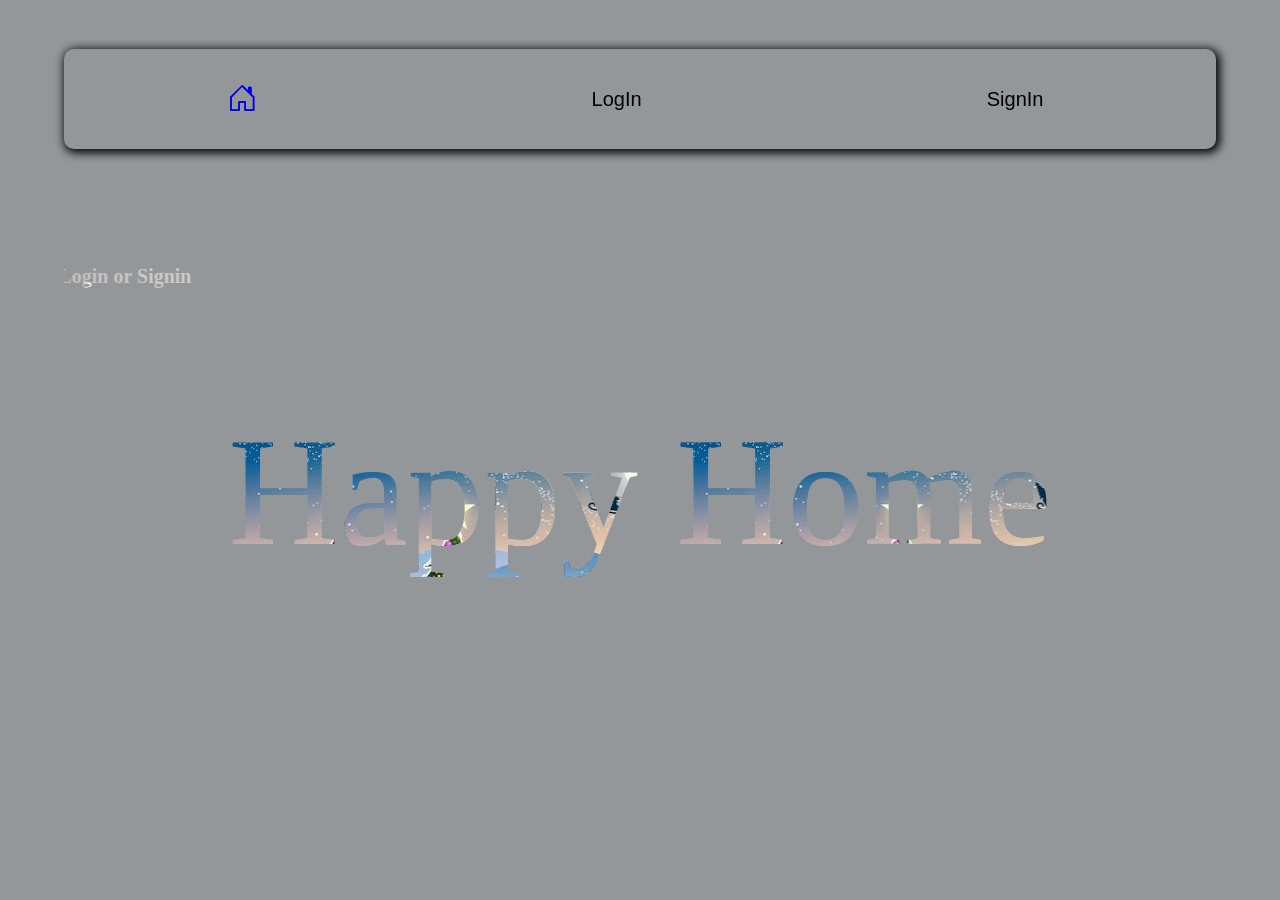
<file: index.html>
<!DOCTYPE html>
<html lang="en">
<head>
    <meta charset="UTF-8">
    <meta name="viewport" content="width=device-width, initial-scale=1.0">
    <title>Home</title>
    <link rel="stylesheet" href="https://cdn.jsdelivr.net/npm/bootstrap-icons@1.13.1/font/bootstrap-icons.min.css">
</head>
<style>
    body{
        width: 100vw;
        height: 70vh;
        display: grid;
        align-items: center;
        justify-content: center;
        margin: 0%;
        padding: 0%;
        background-color: rgba(59, 64, 70, 0.541);
    }
    
    #containers{
        width: 90vw;
        height: 100px;
        box-shadow: 2px 2px 10px 2px;
        display: flex;
        justify-content: space-around;
        align-items: center;
        border-radius: 10px;
    }
    @media (max-width:600px) {
        body{
            display: block;
        }
        #containers{
            width: 100vw;
            transition: 2s;
            border-radius: 0px;
            box-shadow: 0px 0px 0px 0px;
        }
    }
    #right{
        font-size: 30px;
    }
    #left{
        font-size: 30px;
    }
    .but{
        cursor: pointer;
        border:none;
        padding: 10px;
        border-radius: 20px;
        font-size: 20px;
        background-color: transparent;
    }
    #main{
        display: grid;
        justify-content: center;
        align-items: center;
    }
    span{
        font-size: 12vw;
        background-image: url(christmas.jpg);
        background-clip:text;
        color: transparent;
        animation: animate 20s linear infinite;
    }
    #formletter{
        font-size: 20px;
        background-image: url(Figurines,vases&more.jpg);
        background-clip:text;
        color: transparent;
        animation: animate 20s linear infinite;
    }
    #fh{
        background-clip:text;
        color: transparent;
        display: inline-block;
        transform-origin: right;
        animation: fhs 2s ease-in forwards;
    }
    @keyframes fhs {
        100% {
            transition: 2s;
            transform: translateX(0%);
        }
        90% {
            transform: rotate(20deg);
        }
        80% {
            
            transform: rotate(0deg);
        }
        0% {
            transform: translateX(-200%);
            background-position: -500px;
        }
    }
    #sh{
        background-clip:text;
        color: transparent;
        display: inline-block;
        transform-origin: right;
        animation: shs 2s ease-in backwards;
    }
    @keyframes shs {
        100% {
            transition: 2s;
            transform: translateY(0%);
        }
        90% {
            transform: rotate(20deg);
        }
        80% {
            display: none;
            transform: rotate(0deg);
        }

        0% {
            display: none;
            transform: translateY(200%);
            background-position: -500px;
        }
    }
    @keyframes animate {
        from{
            background-position: -500px;
        }
    }

    
</style>
<body>
    <div id="containers">
        <div id="right"><a href="index.html"><i class="bi bi-house-door"></i></a></div>
        <div id="left"><a href="Login.html"><button class="but">LogIn</button></a></div>
        <div id="left"><a href="Register.html"><button class="but">SignIn</button></a></div>
    </div>
    <marquee  behavior="" direction="right" scrollamount="10"><h2 id="formletter">This is the Form Validation page so click the Login or Signin</h2></marquee>
    <div id="main">
        <span id="m"><span id="fh">H</span><span>appy</span> <span id="sh">H</span><span>ome</span></span>
</body>
</html>
</file>
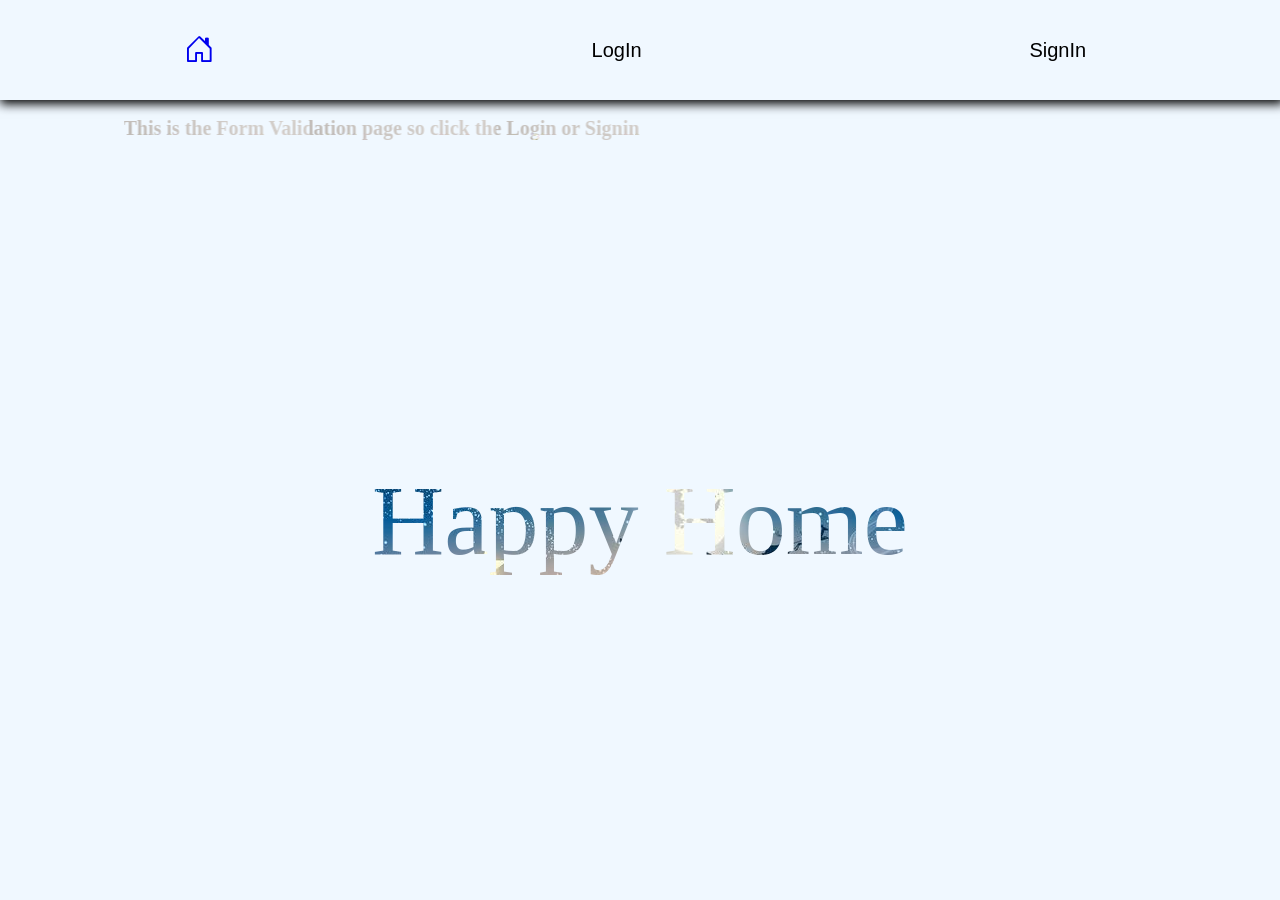
<file: Home.html>
<!DOCTYPE html>
<html lang="en">
<head>
    <meta charset="UTF-8">
    <meta name="viewport" content="width=device-width, initial-scale=1.0">
    <title>Home</title>
    <link rel="stylesheet" href="https://cdn.jsdelivr.net/npm/bootstrap-icons@1.13.1/font/bootstrap-icons.min.css">
</head>
<style>
    body{
        margin: 0%;
        padding: 0%;
        background-color: aliceblue;
    }
    #containers{
        width: 100vw;
        height: 100px;
        box-shadow: 2px 2px 10px 2px;
        display: flex;
        justify-content: space-around;
        align-items: center;
    }
    #right{
        font-size: 30px;
    }
    #left{
        font-size: 30px;
    }
    .but{
        cursor: pointer;
        border:none;
        padding: 10px;
        border-radius: 20px;
        font-size: 20px;
        background-color: transparent;
    }
    #main{
        display: flex;
        justify-content: center;
        align-items: center;
        width: 100vw;
        height: 80vh;
    }
    span{
        font-size: 100px;
        background-image: url(christmas.jpg);
        background-clip:text;
        color: transparent;
        animation: animate 20s linear infinite;
    }
    #formletter{
        font-size: 20px;
        background-image: url(Figurines,vases&more.jpg);
        background-clip:text;
        color: transparent;
        animation: animate 20s linear infinite;
    }
    @keyframes animate {
        from{
            background-position: -500px;
        }
    }

</style>
<body>
    <div id="containers">
        <div id="right"><a href="Home.html"><i class="bi bi-house-door"></i></a></div>
        <div id="left"><a href="Log.html"><button class="but">LogIn</button></a></div>
        <div id="left"><a href="LogIns.html"><button class="but">SignIn</button></a></div>
    </div>
    <marquee loop="-1" behavior="alternate" direction="right" scrollamount="10"><h2 id="formletter">This is the Form Validation page so click the Login or Signin</h2></marquee>
    <div id="main">
        <span>Happy Home</span>
    </div>
</body>
</html>
</file>
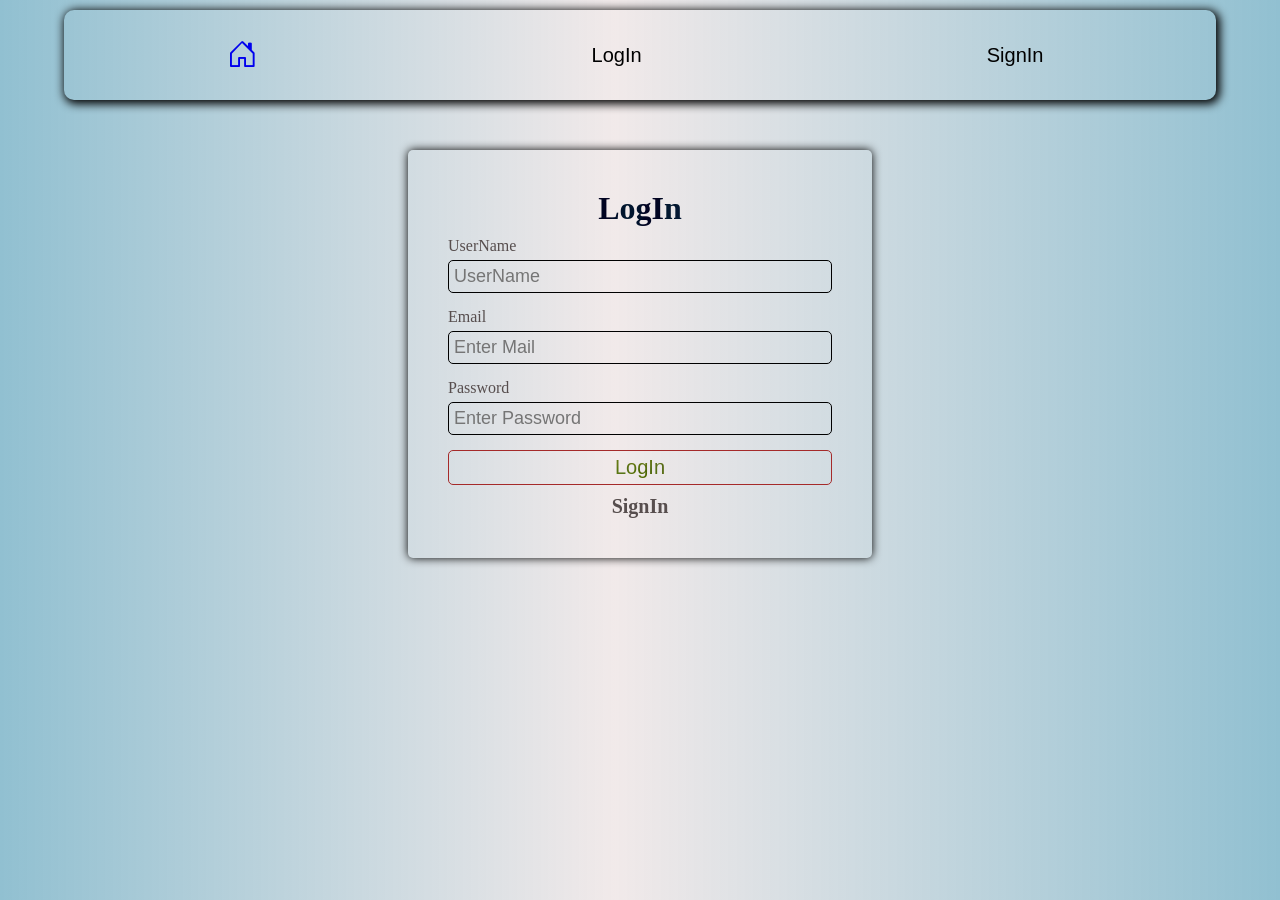
<file: Log.html>
<!DOCTYPE html>
<html lang="en">
<head>
    <meta charset="UTF-8">
    <meta name="viewport" content="width=device-width, initial-scale=1.0">
    <title>Login</title>
    <link rel="stylesheet" href="style.css">
    <link rel="stylesheet" href="https://cdn.jsdelivr.net/npm/bootstrap-icons@1.13.1/font/bootstrap-icons.min.css">
    <script src="script.js" defer></script>
</head>
<body>
    <div id="containers">
        <div id="right"><a href="Home.html"><i class="bi bi-house-door"></i></a></div>
        <div id="left"><a href="Log.html"><button class="but">LogIn</button></a></div>
        <div id="left"><a href="LogIns.html"><button class="but">SignIn</button></a></div>
    </div>
    <div class="container">
        
        <form action="" id="form">
            <h1>LogIn</h1>
            <div id="input-group">
                <label for="UserName">UserName</label>
                <input type="text" id="username" name="uername" placeholder="UserName">
                <div class="error"></div>
            </div>
            <div id="input-group">
                <label for="Mail">Email</label>
                <input type="text" id="Email" name="Email" placeholder="Enter Mail">
                <div class="error"></div>
            </div>
            <div id="input-group">
                <label for="Password">Password</label>
                <input type="password" id="password" name="password" placeholder="Enter Password">
                <div class="error"></div>
            </div>
            <div id="input-group" style="display: none;">
                <label for="cPassword">Confirm Password</label>
                <input type="password" id="cpassword" name="cpassword" placeholder="Enter Confirm Password">
                <div class="error"></div>
            </div>
            <button id="btn">LogIn</button>
            <a href="LogIns.html"><h3><span id="span">SignIn</span></h3></a>
        </form>
    </div>
    
</body>
</html>
</file>
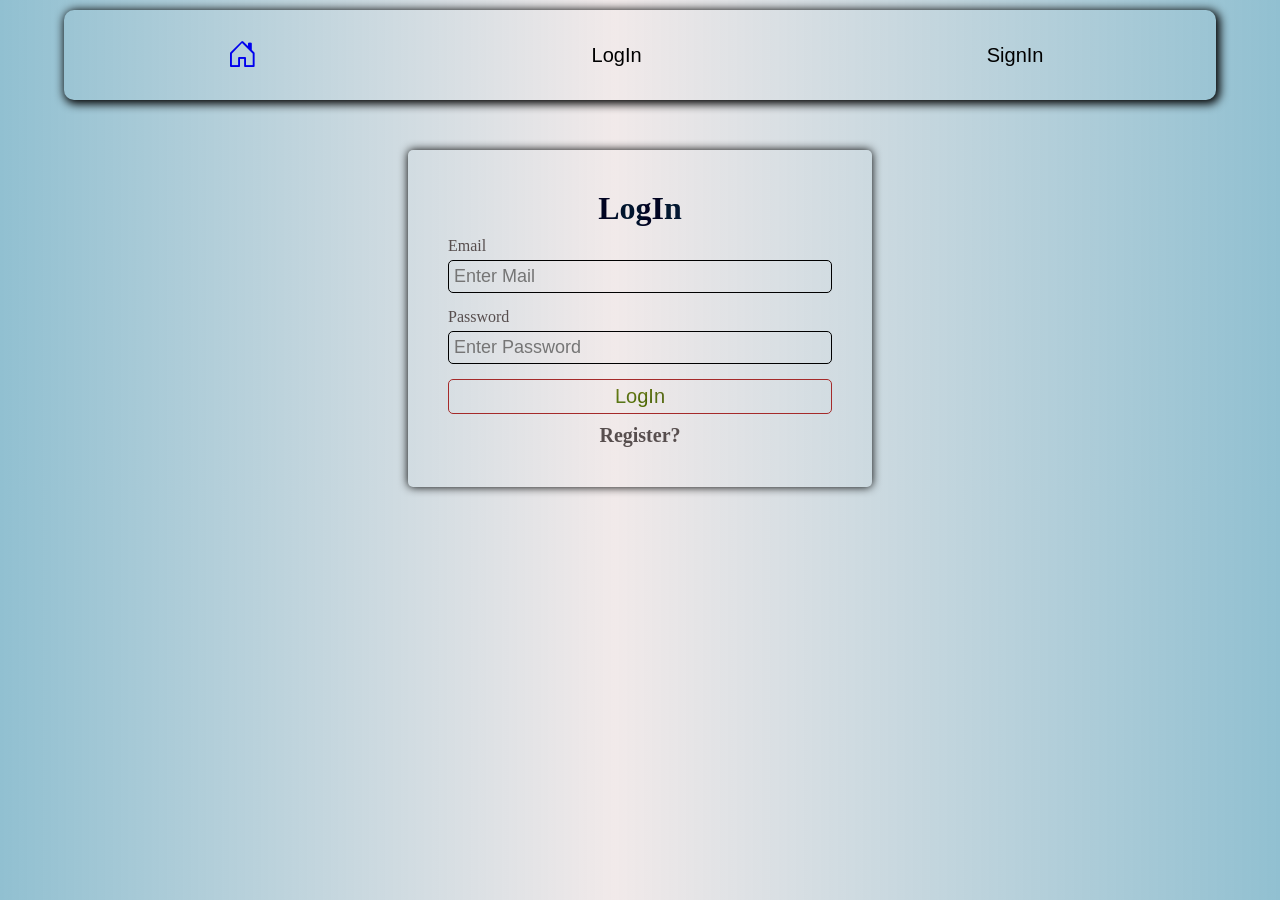
<file: Login.html>
<!DOCTYPE html>
<html lang="en">

<head>
    <meta charset="UTF-8">
    <meta name="viewport" content="width=device-width, initial-scale=1.0">
    <title>Login</title>
    <link rel="stylesheet" href="style.css">
    <link rel="stylesheet" href="https://cdn.jsdelivr.net/npm/bootstrap-icons@1.13.1/font/bootstrap-icons.min.css">

</head>

<body>
    <div id="containers">
        <div id="right"><a href="index.html"><i class="bi bi-house-door"></i></a></div>
        <div id="left"><a href="Login.html"><button class="but">LogIn</button></a></div>
        <div id="left"><a href="Register.html"><button class="but">SignIn</button></a></div>
    </div>
    <div class="container">
        <form action="" id="form">
            <h1>LogIn</h1>
            <div id="input-group">
                <label for="Mail">Email</label>
                <input type="text" id="Email" name="Email" placeholder="Enter Mail">
                <div class="error"></div>
            </div>
            <div id="input-group">
                <label for="Password">Password</label>
                <input type="password" id="password" name="password" placeholder="Enter Password">
                <div class="error"></div>
            </div>
            <button type="submit" id="btn">LogIn</button>
            <a href="Register.html">
                <h3><span id="span"><span></span>Register?</span></h3>
            </a>
        </form>
    </div>
    <script src="loginscript.js"></script>
</body>

</html>
</file>
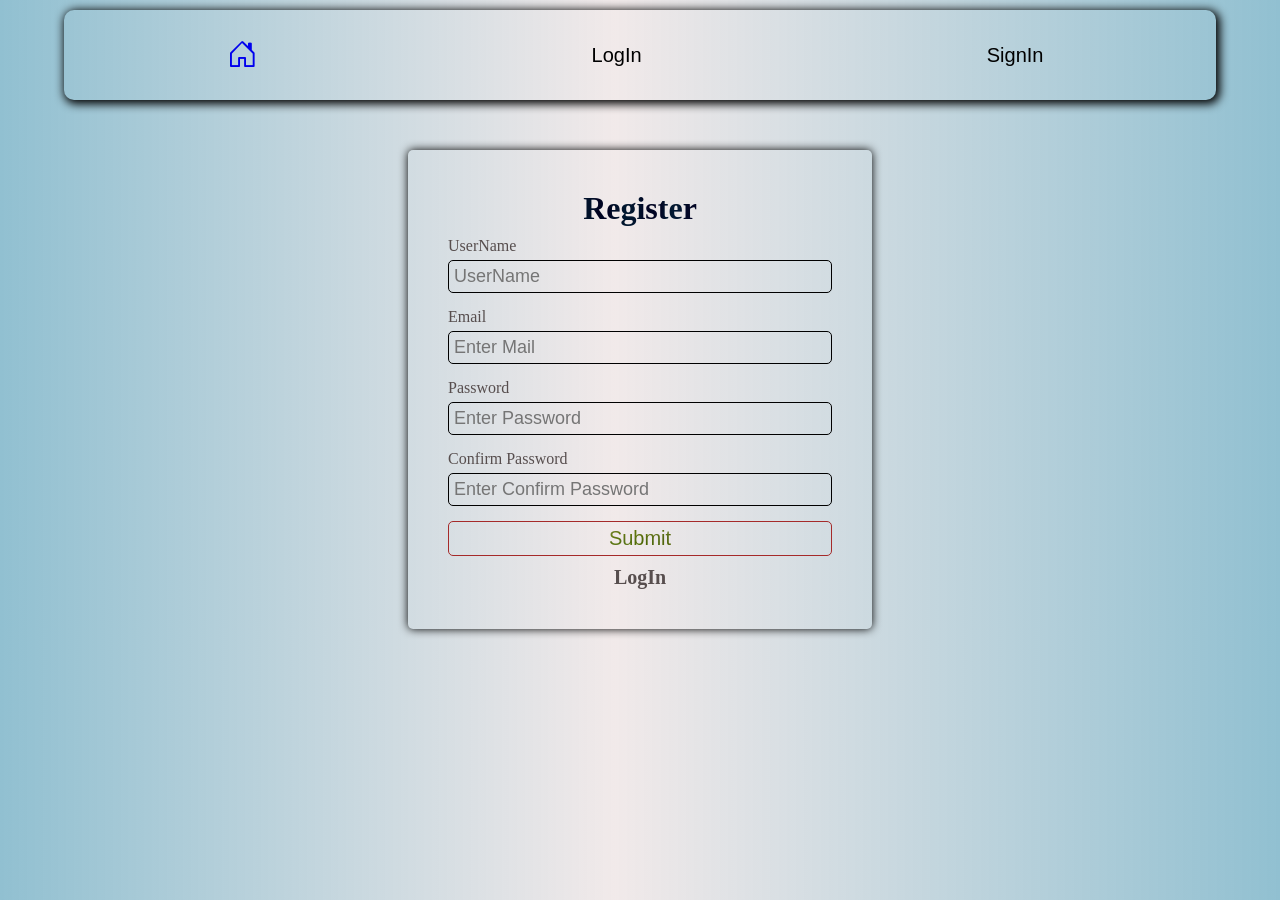
<file: LogIns.html>
<!DOCTYPE html>
<html lang="en">
<head>
    <meta charset="UTF-8">
    <meta name="viewport" content="width=device-width, initial-scale=1.0">
    <title>Login</title>
    <link rel="stylesheet" href="style.css">
    <script src="script.js" defer></script>
    <link rel="stylesheet" href="https://cdn.jsdelivr.net/npm/bootstrap-icons@1.13.1/font/bootstrap-icons.min.css">
</head>
<body>
    <div id="containers">
        <div id="right"><a href="Home.html"><i class="bi bi-house-door"></i></a></div>
        <div id="left"><a href="Log.html"><button class="but">LogIn</button></a></div>
        <div id="left"><a href="LogIns.html"><button class="but">SignIn</button></a></div>
    </div>
    <div class="container">
        
        <form action="" id="form">
            <h1>Register</h1>
            <div id="input-group">
                <label for="UserName">UserName</label>
                <input type="text" id="username" name="uername" placeholder="UserName">
                <div class="error"></div>
            </div>
            <div id="input-group">
                <label for="Mail">Email</label>
                <input type="text" id="Email" name="Email" placeholder="Enter Mail">
                <div class="error"></div>
            </div>
            <div id="input-group">
                <label for="Password">Password</label>
                <input type="password" id="password" name="password" placeholder="Enter Password">
                <div class="error"></div>
            </div>
            <div id="input-group">
                <label for="cPassword">Confirm Password</label>
                <input type="password" id="cpassword" name="cpassword" placeholder="Enter Confirm Password">
                <div class="error"></div>
            </div>
            <button id="btn">Submit</button>
            <a href="Log.html"><h3><span id="span">LogIn</span></h3></a>
        </form>
    </div>
    
</body>
</html>
</file>
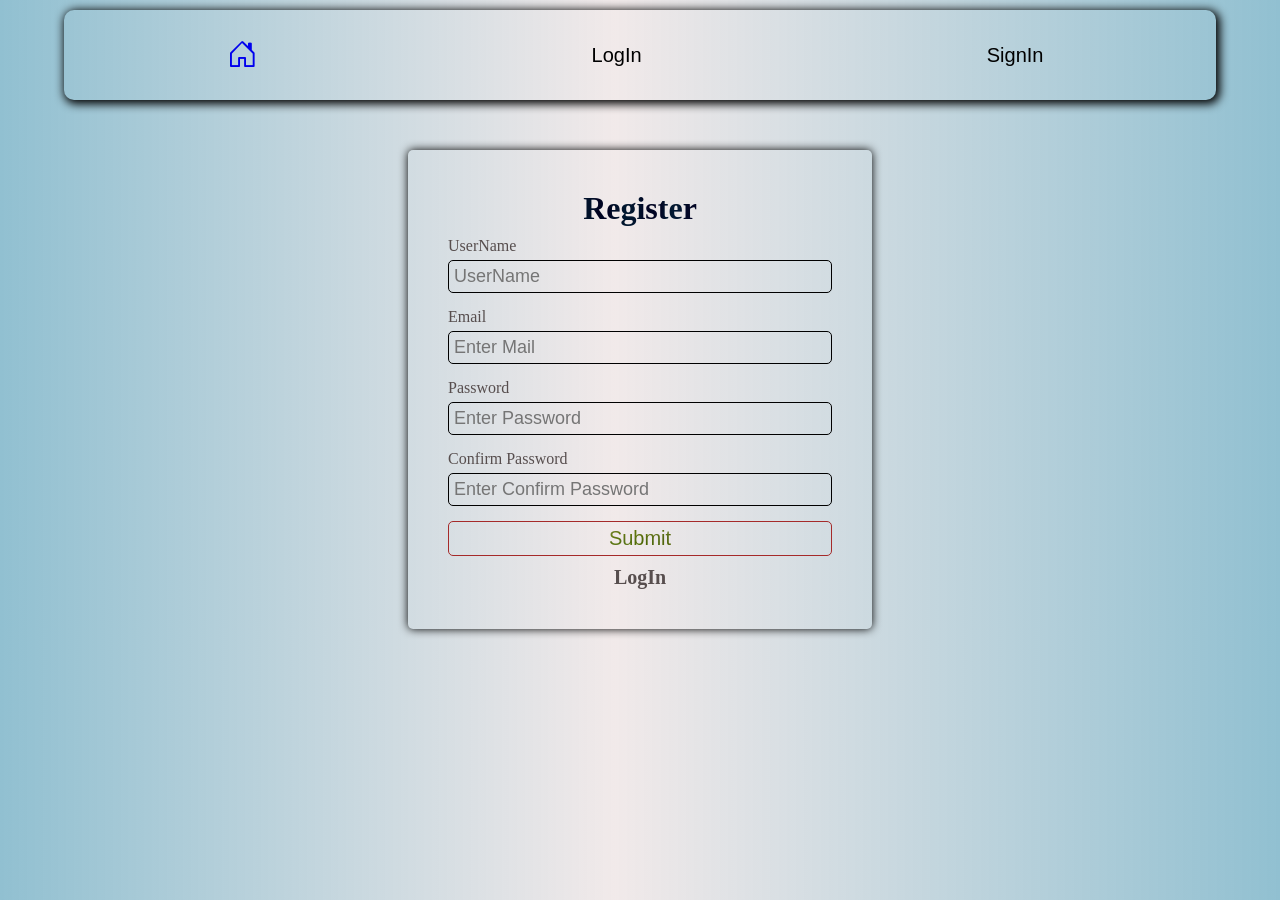
<file: Register.html>
<!DOCTYPE html>
<html lang="en">
<head>
    <meta charset="UTF-8">
    <meta name="viewport" content="width=device-width, initial-scale=1.0">
    <title>Sign In</title>
    <link rel="stylesheet" href="style.css">
    <script src="script.js" defer></script>
    <link rel="stylesheet" href="https://cdn.jsdelivr.net/npm/bootstrap-icons@1.13.1/font/bootstrap-icons.min.css">
</head>
<body>
    <div id="containers">
        <div id="right"><a href="index.html"><i class="bi bi-house-door"></i></a></div>
        <div id="left"><a href="Login.html"><button class="but">LogIn</button></a></div>
        <div id="left"><a href="Register.html"><button class="but">SignIn</button></a></div>
    </div>
    <div class="container">
        
        <form action="" id="form">
            <h1>Register</h1>
            <div id="input-group">
                <label for="UserName">UserName</label>
                <input type="text" id="username" name="uername" placeholder="UserName">
                <div class="error"></div>
            </div>
            <div id="input-group">
                <label for="Mail">Email</label>
                <input type="text" id="Email" name="Email" placeholder="Enter Mail">
                <div class="error"></div>
            </div>
            <div id="input-group">
                <label for="Password">Password</label>
                <input type="password" id="password" name="password" placeholder="Enter Password">
                <div class="error"></div>
            </div>
            <div id="input-group">
                <label for="cPassword">Confirm Password</label>
                <input type="password" id="cpassword" name="cpassword" placeholder="Enter Confirm Password">
                <div class="error"></div>
            </div>
            <button id="btn">Submit</button>
            <a href="Login.html"><h3><span id="span">LogIn</span></h3></a>
        </form>
    </div>
</body>
</html>
</file>
<file: style.css>
* {
    margin: 0%;
    padding: 0%;
}

body {
    display: grid;
    align-items: center;
    justify-content: center;
    background: #d1dee2;
    background: linear-gradient(90deg, rgb(145, 192, 209) 0%, rgba(235, 224, 224, 0.692) 48%,  rgb(145, 192, 209) 100%);
}

/* Nav Bar */
#containers{
        margin-top: 10px;
        width: 90vw;
        height: 90px;
        border-radius: 10px;
        box-shadow: 2px 2px 10px 2px;
        display: flex;
        justify-content: space-around;
        align-items: center;
    }
    #right{
        font-size: 30px;
    }
    #left{
        font-size: 30px;
    }
    .but{
        cursor: pointer;
        border:none;
        padding: 10px;
        border-radius: 20px;
        font-size: 20px;
        background-color: transparent;
    }

#form{
    box-shadow: 0px 0px 10px 0px;
    width: 30vw;
    margin: 50px auto 0 auto;
    padding: 40px;
    border-radius: 5px;
}
h1{
    text-align: center;
    background-image: url(1694337408247.jpg);
    /* background-color: #fff; */
    background-clip: text;
    color: transparent;
    animation: animate linear 20s infinite;
}


@keyframes animate{
    to{
        background-position: -500px;
    }
}

#btn{
    background-image: url(download\ \(1\).jpg);
    background-clip: text;
    color: transparent;
    border: 1px solid brown;
    margin-top: 10px;
    padding: 5px;
    border-radius: 5px;
    width: 30vw;
    font-size: 20px;
    animation: animate linear 20s infinite;
    cursor: pointer;
}
#btn:active{
    color:black;
}
@media (max-width:1000px) {
    #form{
        width: 60vw;
        transition: 1s;
    }
    #btn{
        width: 60vw;
        transition: 1s;
    }
}

#input-group{
    display: flex;
    flex-direction: column;
    margin-top: 10px;
    color: #574e4e;
}
#input-group input{
    border-radius: 5px;
    padding: 5px;
    margin-top: 5px;
    font-size: 18px;
    border: 1px solid black;
    background: transparent;
    
}
#input-group input:focus{
    outline: 0;
}

h3{
    margin-top: 10px;
    text-align: center;  
    color: #574e4e;
    font-size: 20px;
}
span{
    cursor: pointer;
}
a{
    text-decoration: none;
}

#input-group .error{
    color: orangered;
    margin-top: 5px;
    font-size: 16px;
}

#input-group.success input{
    border-color: green;
    
}
#input-group.error input{
    border-color: rgb(150, 47, 9);
}
</file>
